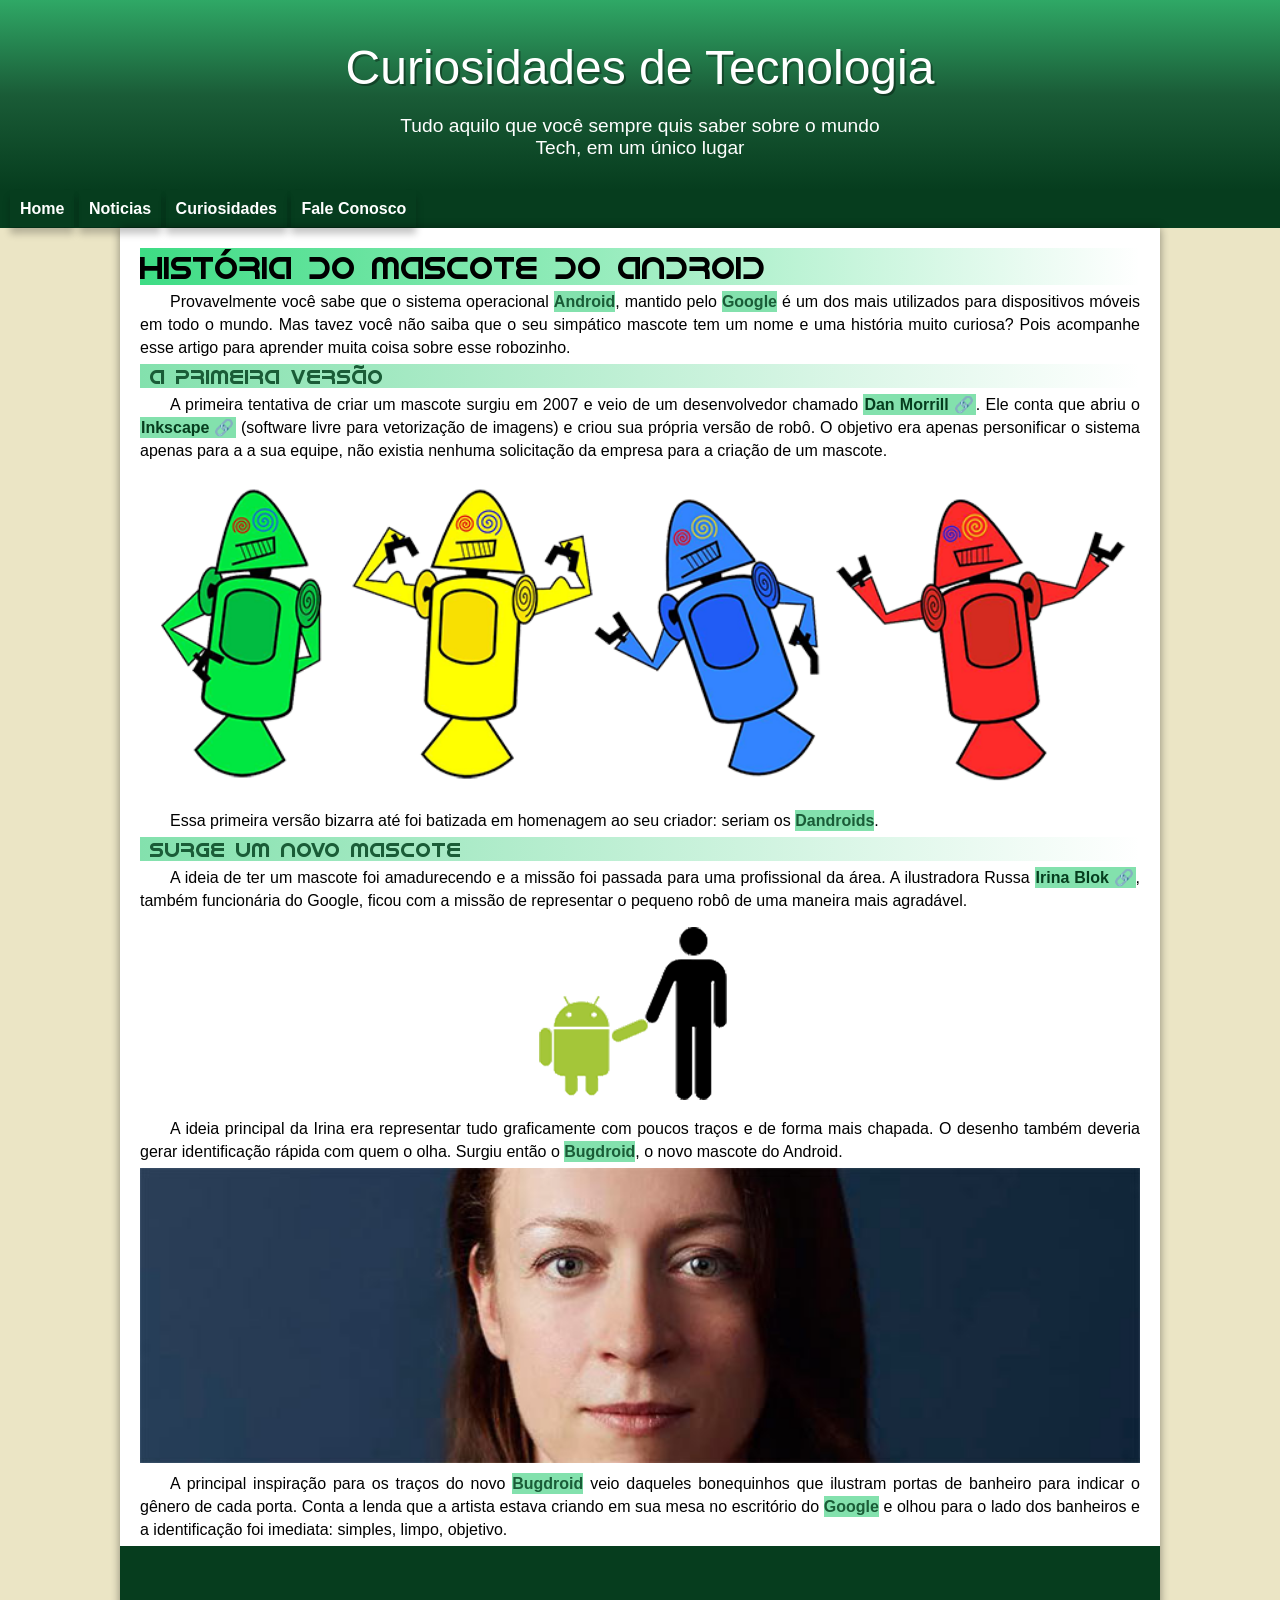
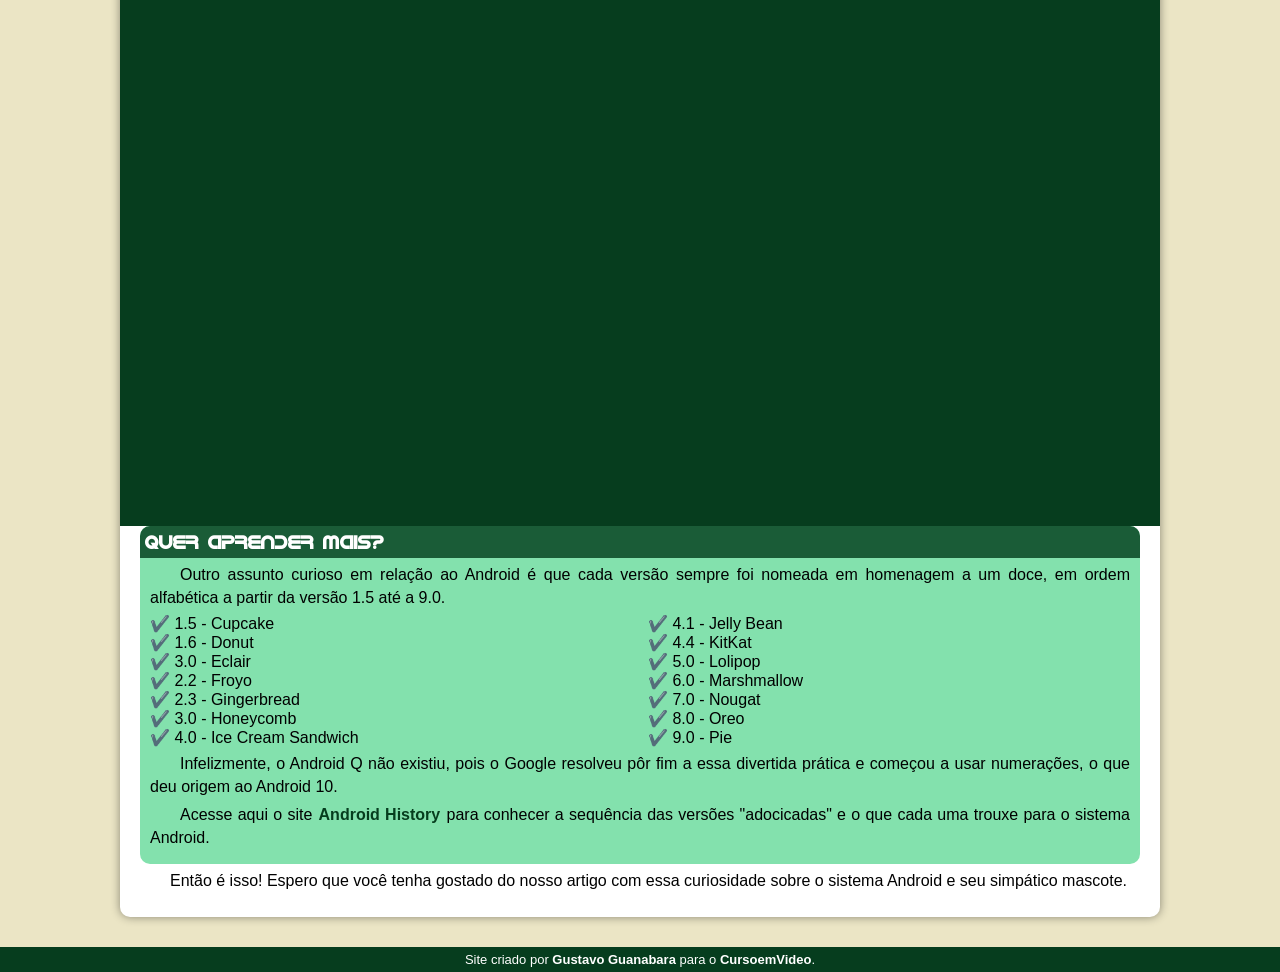
<file: index.html>
<!DOCTYPE html>
<html lang="pt-br">
<head>
    <meta charset="UTF-8">
    <meta name="viewport" content="width=device-width, initial-scale=1.0">
    <title>Android</title>
    <link rel="stylesheet" href="setilo.css">
    <link rel="shortcut icon" href="imagens/favicon.ico" type="image/x-icon">
    
</head>
<body>
    
        <header>
            <h1>Curiosidades de Tecnologia</h1>
            <p>Tudo aquilo que você sempre quis saber sobre o mundo Tech, em um único lugar</p>
        </header>
        <div class="nave">
            <a href="#">Home</a>
            <a href="#">Noticias</a>
            <a href="#">Curiosidades</a>
            <a href="#">Fale Conosco</a>
        </div>
    
    <main>
        <div>
            <h1>História do Mascote do Android</h1>
            <p>Provavelmente você sabe que o sistema operacional <strong>Android</strong>, mantido pelo <strong>Google</strong> é um dos mais utilizados para dispositivos móveis em todo o mundo. Mas tavez você não saiba que o seu simpático mascote tem um nome e uma história muito curiosa? Pois acompanhe esse artigo para aprender muita coisa sobre esse robozinho.</p>

            <h2>A primeira versão</h2>

            <p>A primeira tentativa de criar um mascote surgiu em 2007 e veio de um desenvolvedor chamado <a href="https://androidcommunity.com/dan-morrill-shows-us-the-android-mascot-that-almost-was-20130103/" target="_blank" class="externo">Dan Morrill</a>. Ele conta que abriu o <a href="https://inkscape.org/pt-br/" target="_blank" class="externo">Inkscape</a> (software livre para vetorização de imagens) e criou sua própria versão de robô. O objetivo era apenas personificar o sistema apenas para a a sua equipe, não existia nenhuma solicitação da empresa para a criação de um mascote.</p>

            <picture>
                <source media="(max-width: 600px)" srcset="imagens/dan-droids-pq.png"><img src="imagens/dan-droids.png" alt="dandroid">
            </picture>

            <p>Essa primeira versão bizarra até foi batizada em homenagem ao seu criador: seriam os <strong>Dandroids</strong>.</p>

            <h2>Surge um novo mascote</h2>

            <p>A ideia de ter um mascote foi amadurecendo e a missão foi passada para uma profissional da área. A ilustradora Russa <a href="#" target="_blank" class="externo">Irina Blok</a>, também funcionária do Google, ficou com a missão de representar o pequeno robô de uma maneira mais agradável.</p>

            <img src="imagens/bugdroid.png" alt="bugdroid" id="pequena">

            <p>A ideia principal da Irina era representar tudo graficamente com poucos traços e de forma mais chapada. O desenho também deveria gerar identificação rápida com quem o olha. Surgiu então o <strong>Bugdroid</strong>, o novo mascote do Android.
            </p>

            <picture>
                <source media="(max-width:500px )" srcset="imagens/irina-blok-pq.jpg">
                <img src="imagens/irina-blok.jpg" alt="irina-blok">
            </picture>

            <p>A principal inspiração para os traços do novo <strong>Bugdroid</strong> veio daqueles bonequinhos que ilustram portas de banheiro para indicar o gênero de cada porta. Conta a lenda que a artista estava criando em sua mesa no escritório do <strong>Google</strong> e olhou para o lado dos banheiros e a identificação foi imediata: simples, limpo, objetivo.</p>

            <div class="video">
                <iframe width="560" height="315" src="https://www.youtube.com/embed/l2UDgpLz20M" title="YouTube video player" frameborder="0" allow="accelerometer; autoplay; clipboard-write; encrypted-media; gyroscope; picture-in-picture; web-share" allowfullscreen></iframe>
            </div>
            <div id="aside">
                <h3>Quer aprender mais?</h3>

                <p>Outro assunto curioso em relação ao Android é que cada versão sempre foi nomeada em homenagem a um doce, em ordem alfabética a partir da versão 1.5 até a 9.0.</p>

                <ul>
                    <li><abbr title="Bolo de copo">1.5 - Cupcake</abbr></li>
                    <li><abbr title="Rosquinha">1.6 - Donut</abbr></li>
                    <li><abbr title="Bomba">3.0 - Eclair</abbr></li>
                    <li><abbr title="Iogurte Congelado">2.2 - Froyo</abbr></li>
                    <li><abbr title="Biscoito de Gegibre">2.3 - Gingerbread</abbr></li>
                    <li><abbr title="Favo de Mel">3.0 - Honeycomb</abbr></li>
                    <li><abbr title="Sanduiche de Sorvete">4.0 - Ice Cream Sandwich</abbr></li>
                    <li><abbr title="Jujuba">4.1 - Jelly Bean</abbr></li>
                    <li><abbr title="KitKat">4.4 - KitKat</abbr></li>
                    <li><abbr title="Pirulito">5.0 - Lolipop</abbr></li>
                    <li><abbr title="Marshmallow">6.0 - Marshmallow</abbr></li>
                    <li><abbr title="Torrone">7.0 - Nougat</abbr></li>
                    <li><abbr title="Oreo">8.0 - Oreo</abbr></li>
                    <li><abbr title="Torta">9.0 - Pie</abbr></li>
                    </ul>

                    <p>Infelizmente, o Android Q não existiu, pois o Google resolveu pôr fim a essa divertida prática e começou a usar numerações, o que deu origem ao Android 10.</p>

                    
                        <p>Acesse aqui o site <a href="#">Android History</a> para conhecer a sequência das versões "adocicadas" e o que cada uma trouxe para o sistema Android.</p>
                    
 
            </div>
            
                    <p>Então é isso! Espero que você tenha gostado do nosso artigo com essa curiosidade sobre o sistema Android e seu simpático mascote.</p>
            
            

        </div>
    </main>
    <footer>
        <p>Site criado por <a href="#">Gustavo Guanabara</a> para o <a href="#">CursoemVideo</a>.</p>
    </footer>


    
   
    
    
</body>
</html>
</file>
<file: setilo.css>
@charset "UTF-8";

/*
#c5ebd6
#83e1ad
#3ddc84;
#2fa866;
#1a5c37;
#063d1e;
*/

@font-face {
    font-family:'Android' ;
    src: url('fontes/idroid.otf') format('opentype');
}

:root {
    --cor0:#ebe5c5;
    --cor1:#83e1ad;
    --cor2:#3ddc84;
    --cor3:#2fa866;
    --cor4:#1a5c37;
    --cor5:#063d1e;

    --fonte-padrao: arial, verdana, helvetica, sans-serif;
    --fonte-destaque: 'Android'
}
body {
    background-color: var(--cor0);
    font-family: var(--fonte-padrao);
   
}


*{
    padding: 0px;
    margin: 0px;
}

header {
    background-image: linear-gradient(to bottom, var(--cor3), var(--cor4),var(--cor5));
text-align: center;
color: white;
min-height: 150px;
padding-top: 40px;


}

header h1{
    font-weight: normal;
    font-size: 3em;
    text-shadow: 2px 2px 0px rgba(0, 0, 0, 0.342);
    margin-bottom: 20px
    
    
}

header p {
    font-size: 1.2em;
    max-width: 500px;
    padding-left: 10px;
    padding-right: 10px;
    margin: auto;
}

.nave {
background-color: #063d1e;
padding: 10px;


}

.nave a{
    text-decoration: none;
    color: white;
    font-weight: bold;
    padding: 10px;
    box-shadow:0px 7px 7px 0px rgba(0, 0, 0, 0.223);
}

.nave a:hover{
    background-image: linear-gradient(to top,var(--cor2),var(--cor3),var(--cor4));
    color: var(--cor5);
    padding: 15px;
    box-shadow: 10px 10px 10px black;
   border-radius: 5px;
}



main {
    background-color: white;
    padding: 20px;
    padding: 20px;
    min-width: 300px;
    max-width: 1000px;
    margin: auto;
    margin-bottom: 30px;
    box-shadow: 0px 0px 10px rgba(0, 0, 0, 0.418);
    border-bottom-left-radius: 10px;
    border-bottom-right-radius: 10px;

}

main h1 {
    font-family: var(--fonte-destaque);
    background-image: linear-gradient(to right, var(--cor2), transparent);
    font-weight: normal;
}

main h2 {
    font-family: var(--fonte-destaque);
    color: var(--cor4);
    font-size: 1.3em;
    background-image: linear-gradient(to right, var(--cor1),transparent);
    text-indent: 10px;
    font-weight: normal;
}

main h3 {
    font-family: var(--fonte-destaque);
    background-color: var(--cor4);
    color: white;
    padding: 5px;
    margin: -10px -10px 0px -10px;
    border-top-left-radius: 10px;
    border-top-right-radius: 10px;
}


main p {
    font-size: 16px;
    margin: 5px 0px;
    text-align: justify;
    text-indent: 30px;
    line-height: 23px;
}

main strong {
    color: var(--cor4);
    font-weight: bold;
    background-color: var(--cor1);
    padding: 2px 0px;
}

main a{
    text-decoration: none;
    font-weight: bold;
    background-color: var(--cor1);
    color: var(--cor5);
    padding: 2px 1px;
    
}

main a:hover{
    text-decoration: underline;
    color: var(--cor3);
    box-shadow: 0px 0px 5px 0px rgba(0, 0, 0, 0.475);
}




picture img {
    width: 100%;
}

main #pequena{
   max-width: 350px;
    display: block;
    margin: auto;
}

#aside {
    background-color: var(--cor1);
    padding: 10px;
    border-radius: 10px;
}

#aside ul {
    list-style-type: '✔️\00a0';
    list-style-position: inside;
    columns: 2;
    
}

abbr{
    text-decoration: none;
}

footer {
    background-color: #063d1e;
    color: white;
    text-align: center;
    font-size: 13px;
    padding: 5px;
}

footer a{
    color: white;
    font-weight: bold;
    text-decoration: none;
}

footer a:hover {
    text-decoration: underline;
    color: var(--cor1);
}

a.externo:after {
    content: '\00a0🔗';
}

.video {
    background-color: var(--cor5);
    margin-bottom: 30px;
    margin: 0px -20px;
    padding: 20px;
    padding-bottom: 56%;
    position: relative;
}

.video iframe{
    position: absolute;
    top: 5%;
    left: 5%;
    width: 90%;
    height: 90%;

}
</file>
